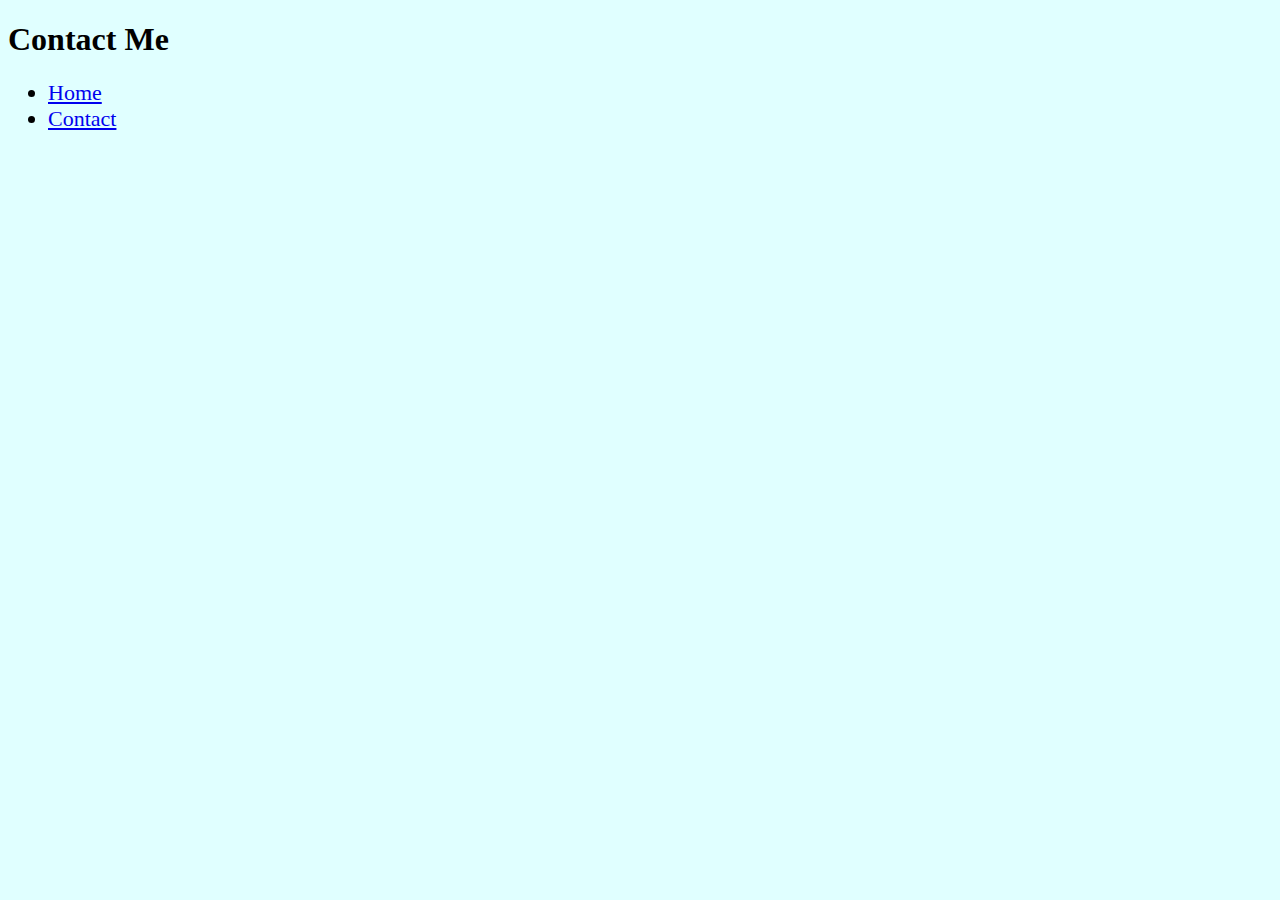
<file: contact.html>
<!DOCTYPE html>
<html lang="en">
<head>
    <meta charset="UTF-8">
    <meta http-equiv="X-UA-Compatible" content="IE=edge">
    <meta name="viewport" content="width=device-width, initial-scale=1.0">
    <title>Contact Me</title>

    <link rel="stylesheet" href="./assets/style.css">
  
</head>
<body>

    <h1>Contact Me</h1>
    <ul>
        <li><a href="./index.html">Home</a></li>
        <li><a href="./contact.html">Contact</a></li>
    </ul>

</body>
</html>
</file>
<file: assets/style.css>
body {
    background: lightcyan;
}

div {
    background: white;
}

p {
    color: purple;
}

li {
    font-size: 22px;
}

img {
    height: 180px;
}

.bg-lightgreen {
    background: lightgreen;
}
</file>
